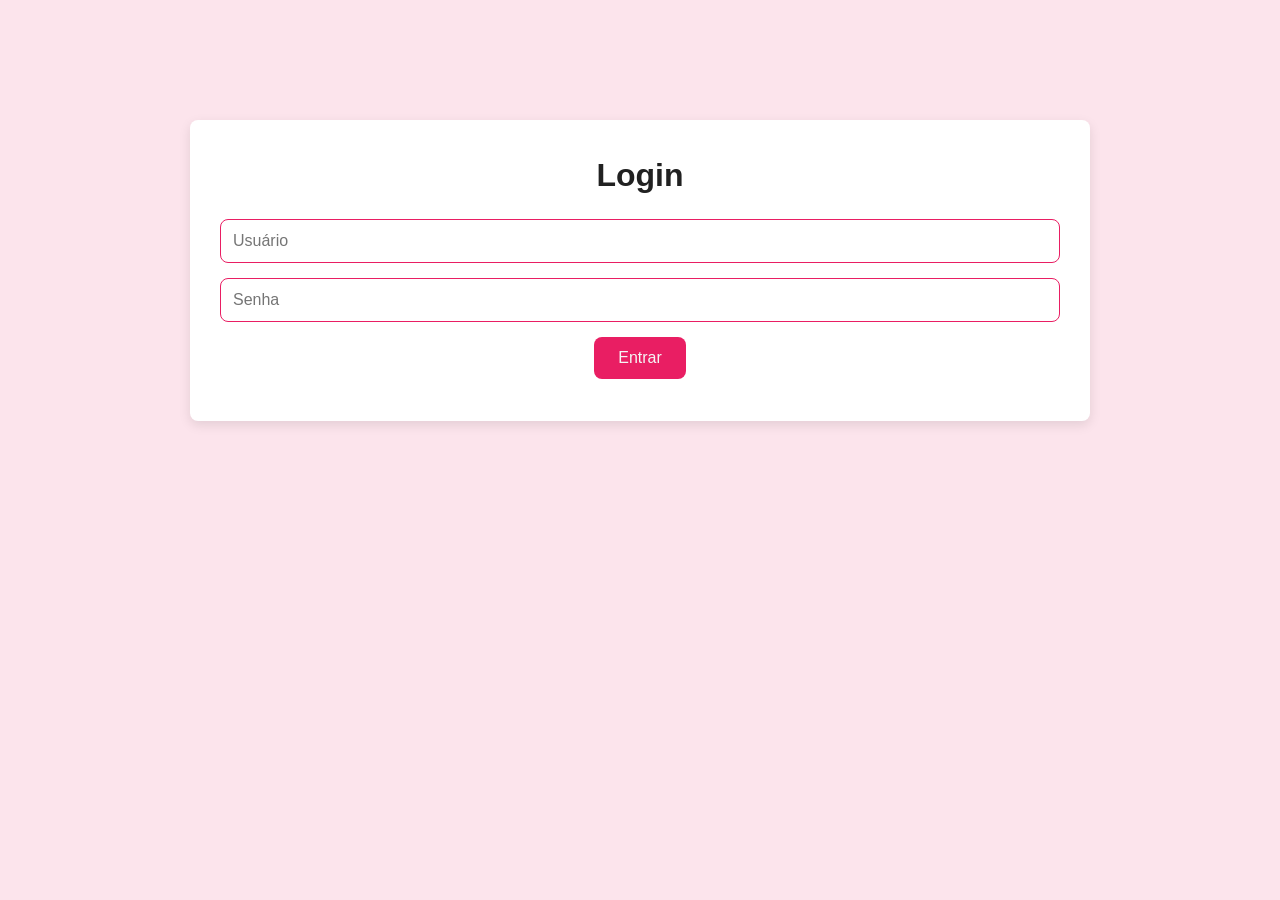
<file: index.html>
<!DOCTYPE html>
<html lang="pt-BR">

<head>
    <meta charset="UTF-8" />
    <meta name="viewport" content="width=device-width, initial-scale=1.0" />
    <title>Redirect</title>
    <script>
        const token = localStorage.getItem('token');
        window.location.href = token ? './pages/posts.html' : './pages/login.html';
    </script>
</head>

</html>
</file>
<file: styles/main.css>
* {
    font-family: Arial, sans-serif;
    margin: 0;
    padding: 0;
    box-sizing: border-box;
}

:root {
    --p1: #e91e63;
    --p2: #ad1457;
    --p3: #fce4ec;
    --p4: #ffffff;
    --p5: #d81b60;
    --text-dark: #212121;
    --text-light: #f5f5f5;
}


body {
    background-color: var(--p3);
    color: var(--text-dark);
    line-height: 1.6;
    padding: 20px;
}

.container {
    max-width: 900px;
    margin: auto;
    padding: 30px;
    background-color: var(--p4);
    border-radius: 8px;
    box-shadow: 0 4px 12px rgba(0, 0, 0, 0.1);
}

.login-container {
    text-align: center;
    margin-top: 100px;
}

form input {
    display: block;
    width: 100%;
    margin-bottom: 15px;
    padding: 12px;
    font-size: 1rem;
    border: 1px solid var(--p1);
    border-radius: 8px;
    background-color: var(--p4);
    color: var(--text-dark);
    transition: all 0.3s ease;
}

form input:focus {
    border-color: var(--p2);
    outline: none;
    box-shadow: 0 0 5px rgba(0, 188, 212, 0.3);
}

button {
    padding: 12px 24px;
    background-color: var(--p1);
    border: none;
    color: var(--text-light);
    cursor: pointer;
    font-size: 1rem;
    border-radius: 8px;
    transition: all 0.3s ease;
}

button:hover {
    background-color: var(--p2);
    transform: translateY(-2px);
    box-shadow: 0 4px 8px rgba(0, 131, 143, 0.2);
}

button:active {
    transform: translateY(0);
}

.error-message {
    color: var(--p2);
    margin-top: 12px;
    font-size: 0.9rem;
    font-weight: bold;
}

.posts-grid {
    display: grid;
    grid-template-columns: repeat(auto-fit, minmax(240px, 1fr));
    gap: 20px;
    margin-top: 30px;
}

.post-card {
    background-color: var(--p4);
    border: 1px solid var(--p1);
    padding: 20px;
    border-radius: 8px;
    box-shadow: 0 2px 6px rgba(0, 188, 212, 0.1);
    cursor: pointer;
    transition: all 0.3s ease;
}

.post-card:hover {
    transform: translateY(-5px);
    box-shadow: 0 4px 12px rgba(0, 188, 212, 0.15);
    border-color: var(--p2);
}

.header {
    display: flex;
    justify-content: space-between;
    align-items: center;
    padding-bottom: 15px;
    border-bottom: 2px solid var(--p1);
}

input[type="text"] {
    width: 100%;
    padding: 12px;
    font-size: 1rem;
    margin-top: 18px;
    border: 1px solid var(--p1);
    border-radius: 8px;
    background-color: var(--p4);
    transition: all 0.3s ease;
}

input[type="text"]:focus {
    border-color: var(--p2);
    outline: none;
    box-shadow: 0 0 5px rgba(0, 188, 212, 0.3);
}

.modal {
    position: fixed;
    top: 0;
    left: 0;
    width: 100%;
    height: 100%;
    background-color: rgba(0, 0, 0, 0.7);
    display: flex;
    justify-content: center;
    align-items: center;
    z-index: 999;
}

.modal-content {
    background-color: var(--p4);
    padding: 40px;
    max-width: 600px;
    border-radius: 12px;
    position: relative;
    box-shadow: 0 4px 20px rgba(0, 188, 212, 0.25);
    border: 2px solid var(--p1);
}

.modal .close {
    position: absolute;
    top: 15px;
    right: 20px;
    font-size: 28px;
    color: var(--p1);
    cursor: pointer;
    transition: color 0.3s ease;
}

.modal .close:hover {
    color: var(--p2);
}

.hidden {
    display: none;
}

.post-card h3 {
    color: var(--p2);
    margin-bottom: 10px;
    border-bottom: 1px solid var(--p3);
    padding-bottom: 8px;
}

#logoutBtn {
    background-color: transparent;
    color: var(--p1);
    border: 2px solid var(--p1);
}

#logoutBtn:hover {
    background-color: var(--p1);
    color: var(--text-light);
}
</file>
